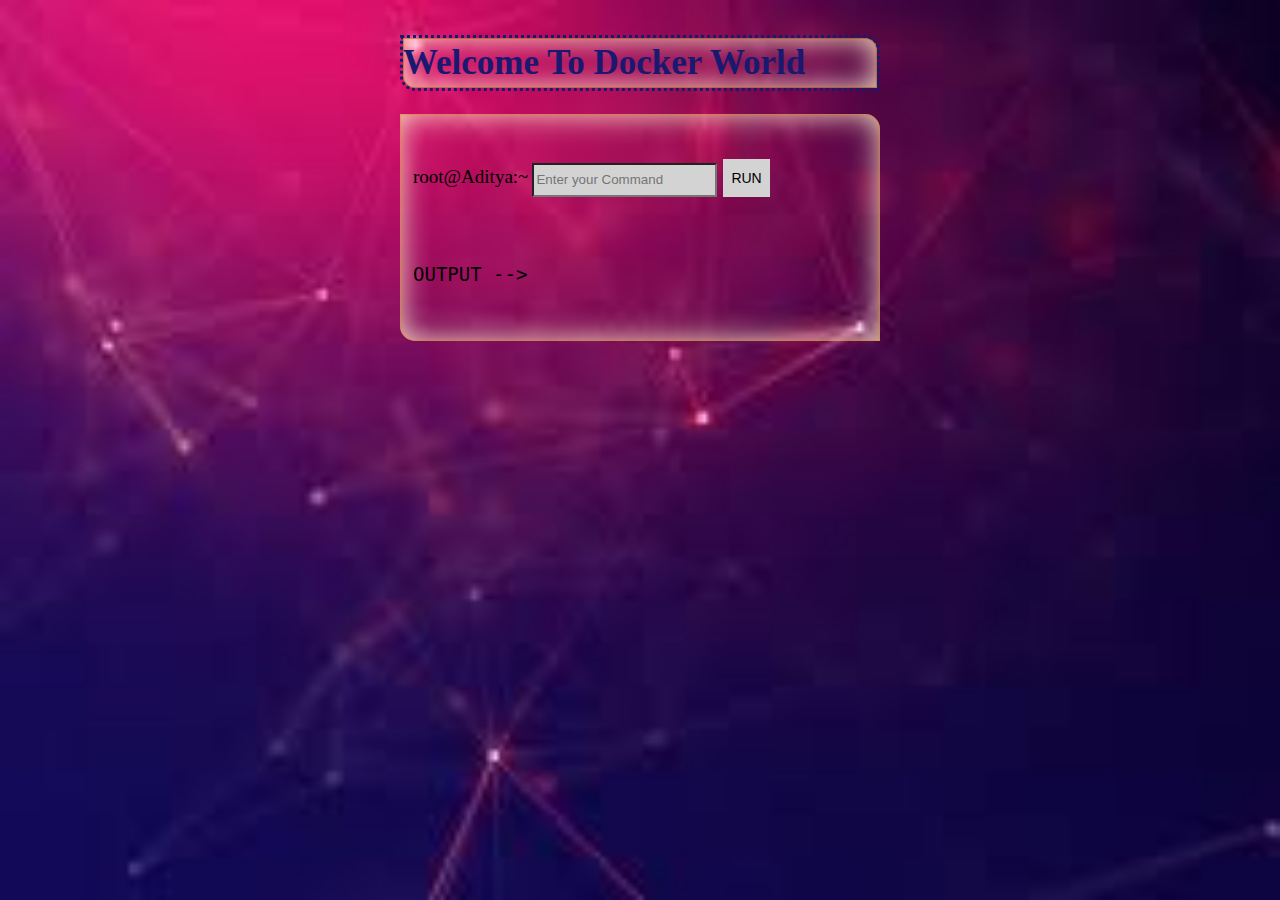
<file: Task 7/index.html>
<html lang="en">
<head>
    <meta charset="UTF-8">
    <meta http-equiv="X-UA-Compatible" content="IE=edge">
    <meta name="viewport" content="width=device-width, initial-scale=1.0">
    <title>Docker</title>
    <link rel="stylesheet" href="index.css">
</head>
<body>
<div id="container">
    <div id="id1"></div>
    <div class="head"><h1>Welcome To Docker World</h1></div>
</div>
<div id="id2">
    <div id="id3">
       <p id="para">root@Aditya:~ </p>
        <input type="text" id="text" placeholder="Enter your Command" name="x" >
        <button onclick="commands();" id="button">RUN</button>
    </div>
    <pre>
        <div id="id4">OUTPUT --> </div>
    </pre>
</div>


<script>
    function commands(a){
        var i = document.getElementById("text").value;
        var xhr = new XMLHttpRequest();
        xhr.open("GET","http://192.168.56.101/cgi-bin/docker.py?x="+i,true);
        xhr.send();
        xhr.onload = function()
        {   
            var output = xhr.responseText;
            document.getElementById("id4").innerHTML = output;
        }
    }
    </script>
    </body>
    </html>
</file>
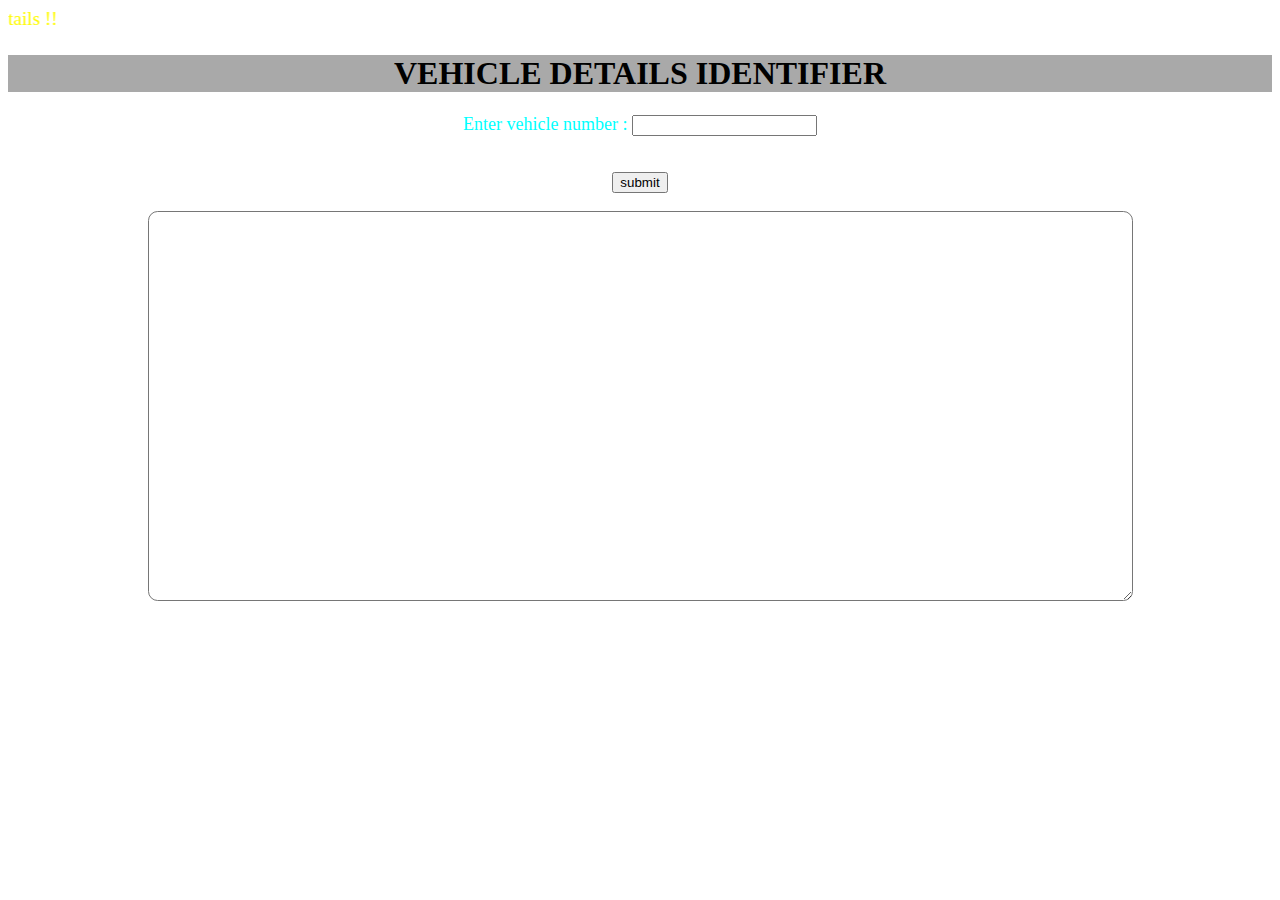
<file: Task 8/vehicle web.html>
<!DOCTYPE html>
<html>

<head>

    <title>INDIA IS GREAT</title>
    <script>
        function loadDoc() {
            var xhttp = new XMLHttpRequest();  //object for sending request
            var cmd1 = document.getElementById("cmd").value;   //fetching id from the search box
            xhttp.open("GET", "http://192.168.43.28/cgi-bin/new.py?Number=" + cmd1, true);  //url where the request will be sent, asynchronization,GET method
            xhttp.send();
            xhttp.onload = function () {
                // if(xhttp.readyState == 4 && xhttp.status==200){
                var output = xhttp.responseText;
                // xhttp.statusText;
                document.getElementById("tarea").innerHTML = output; // changing the inner output of output box with the content that is recieved via response text
            }
        };

    </script>
</head>

<body
    style="text-align:center; background-image: url(https://i.pinimg.com/736x/8c/46/31/8c4631e07557575776ac7968066086b0.jpg);background-repeat: no-repeat;background-attachment: fixed; background-size: cover;">
    <marquee style="font-size: larger; font-family:cursive;color: rgb(255, 251, 0);" loop="infinite" behavior="scroll"
        direction="right">!! vehicle
        details vehicle details vehicle details vehicle details vehicle details vehicle details vehicle details vehicle
        details vehicle details !!</marquee>
    <h1 style="background-color:darkgrey;">VEHICLE DETAILS IDENTIFIER</h1>
    <div style="font-size:large;color: cyan;">Enter vehicle number : <input id="cmd" name="search" type="text"></div>
    <br><br>
    <button onclick="loadDoc();">submit</button>
    <br><br>

    <textarea
        style="background-color: transparent;color: magenta; font-size: 20px; text-align: center; border-radius: 0.1in;"
        name="output" id="tarea" cols="80" rows="16"></textarea><br><br>
</body>

</html>
</file>
<file: Task 7/index.css>
body{
    background-image: url([data-uri]);
    background-repeat: no-repeat;
    background-size : cover;
    margin-left: 400px;
    margin-right: 400px;
}
h1{
    margin-top: 35px;
    font-weight: 600;
    position: relative;
    font-size: 35px;
    line-height: 50px;
    color: midnightblue;
    box-shadow:
    inset 0 0 0 1px rgba(143, 78, 3, 0.4),
    inset 0 0 5px rgba(216,132,35,0.4),
    inset 0px 0 30px blanchedalmond;
    border-radius: 0 15px 0 15px;
    border-style: dotted;
}
#id2{
    box-shadow:
    inset 0 0 0 1px rgba(216, 132, 35, 0.4),
    inset 0 0 5px rgba(216,132,35,0.4),
    inset 0px 0 30px blanchedalmond;
    border-radius: 0 15px 0 15px;
    padding: 3px;
    margin: 0 auto;
    overflow: inherit;
    height: wrap-content;
    width: cover;
    block-size: wrap-content;
    margin-left: 0;
    overflow-y: hidden;    
}
#text{
    width: auto;
    color: rgb(36, 23, 4);
    line-height: 28px;
    vertical-align: middle;
    background-color: lightgrey;
}
#button{
    line-height: 28px;
    background-color: lightgrey;
  border: none;
  color: black;
  padding: 5px 8px;
  text-decoration: none;
  display: inline-block;
  font-size: 14px;
  margin: 3px 2px;
  cursor:pointer;
}
#command{
   padding-left: 20px;
   font-size: 18px;
   margin-top: 5px;
   text-align: justify;
}
#command ul{
    list-style: none;
}
#command li,th,td{
    padding-left: 25px;
    padding-right: 45px;
    padding-top: 7px;
    text-align: left;
}
#id3{
    margin-top: 20px;
    padding:10px;
    
}
#para{
    color: black;
    display: inline-block;
    font-size: 19px;
}
#id4{
    margin-top: 8px;
    padding: 10px;
    margin-left: auto;
    color: black;
    font-size: 19px;
    
}
</file>
